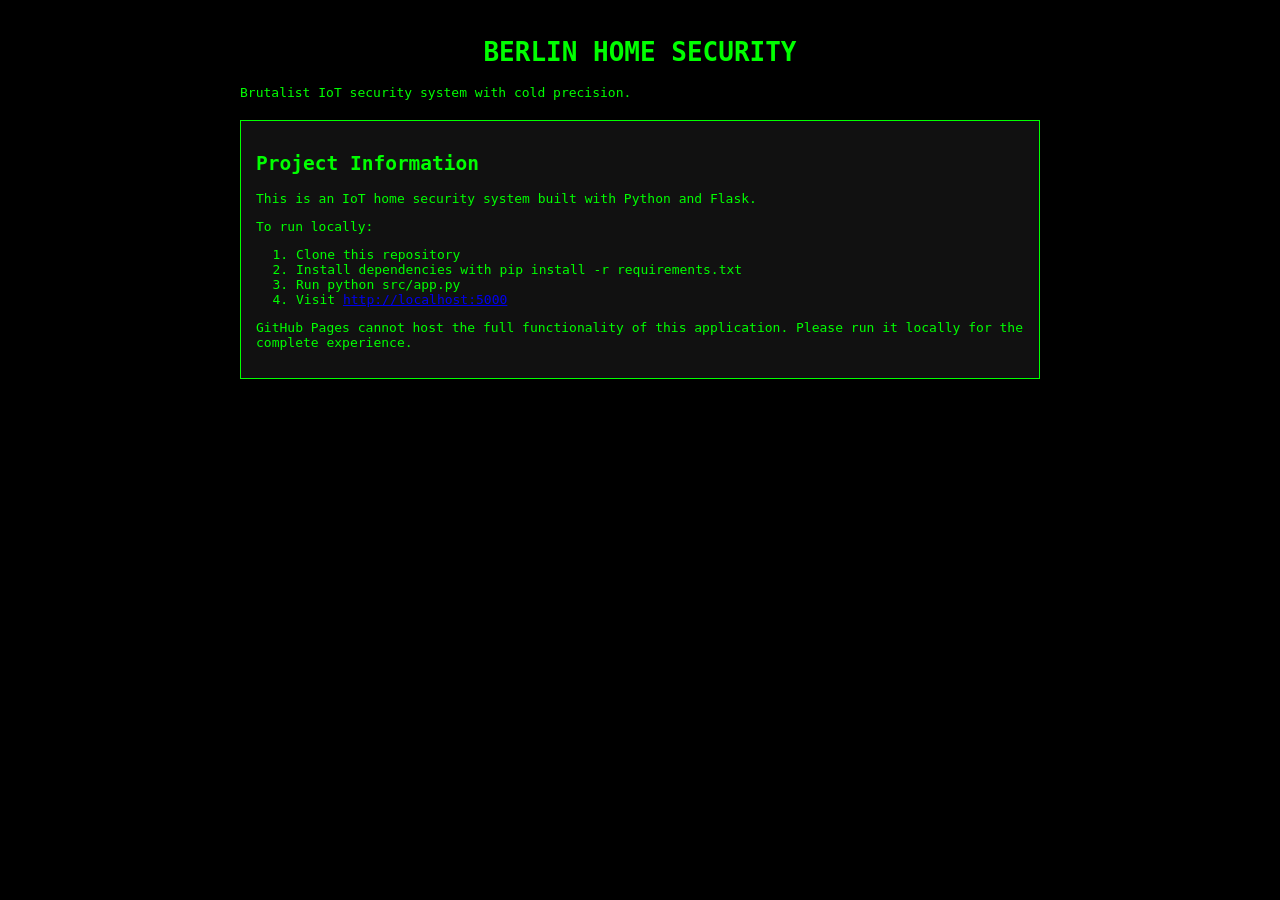
<file: index.html>
<!DOCTYPE html>
<html>
<head>
    <title>Berlin Home Security</title>
    <style>
        body { font-family: monospace; background: #000; color: #0f0; margin: 0; padding: 20px; }
        .container { max-width: 800px; margin: 0 auto; }
        h1 { text-align: center; }
        .project-info { margin-top: 20px; padding: 15px; background: #111; border: 1px solid #0f0; }
    </style>
</head>
<body>
    <div class="container">
        <h1>BERLIN HOME SECURITY</h1>
        <p>Brutalist IoT security system with cold precision.</p>
        
        <div class="project-info">
            <h2>Project Information</h2>
            <p>This is an IoT home security system built with Python and Flask.</p>
            <p>To run locally:</p>
            <ol>
                <li>Clone this repository</li>
                <li>Install dependencies with <code>pip install -r requirements.txt</code></li>
                <li>Run <code>python src/app.py</code></li>
                <li>Visit <a href="http://localhost:5000">http://localhost:5000</a></li>
            </ol>
            <p>GitHub Pages cannot host the full functionality of this application. Please run it locally for the complete experience.</p>
        </div>
    </div>
</body>
</html>
</file>
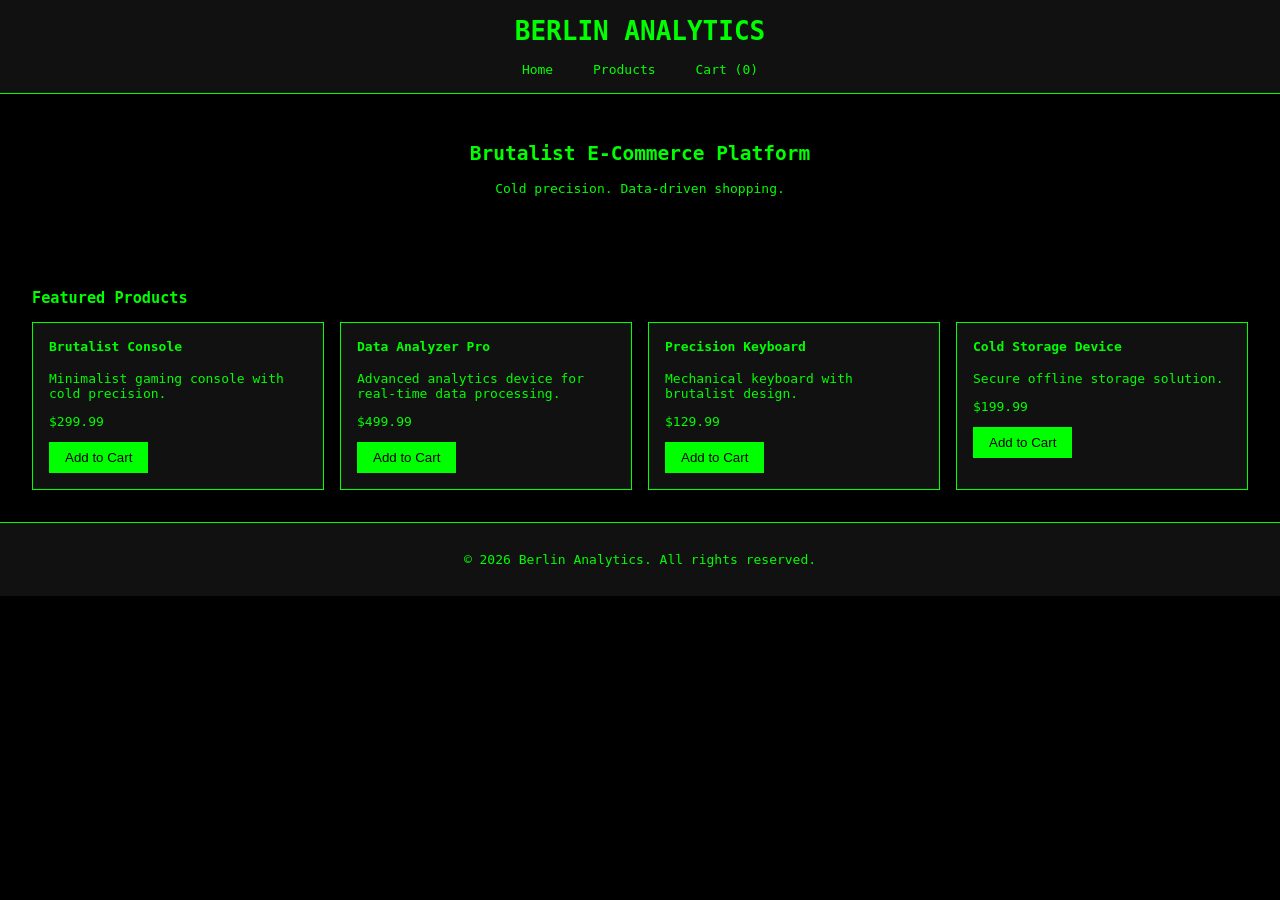
<file: berlin-analytics/index.html>
<!DOCTYPE html>
<html>
<head>
    <title>Berlin Analytics</title>
    <link rel="stylesheet" href="css/style.css">
</head>
<body>
    <header>
        <h1>BERLIN ANALYTICS</h1>
        <nav>
            <a href="index.html">Home</a>
            <a href="products.html">Products</a>
            <a href="cart.html">Cart (<span id="cart-count">0</span>)</a>
        </nav>
    </header>
    <main>
        <section class="hero">
            <h2>Brutalist E-Commerce Platform</h2>
            <p>Cold precision. Data-driven shopping.</p>
        </section>
        <section class="featured-products">
            <h3>Featured Products</h3>
            <div class="product-grid" id="product-grid">
                <!-- Products will be loaded here by JavaScript -->
            </div>
        </section>
    </main>
    <footer>
        <p>&copy; 2026 Berlin Analytics. All rights reserved.</p>
    </footer>
    <script src="js/script.js"></script>
</body>
</html>
</file>
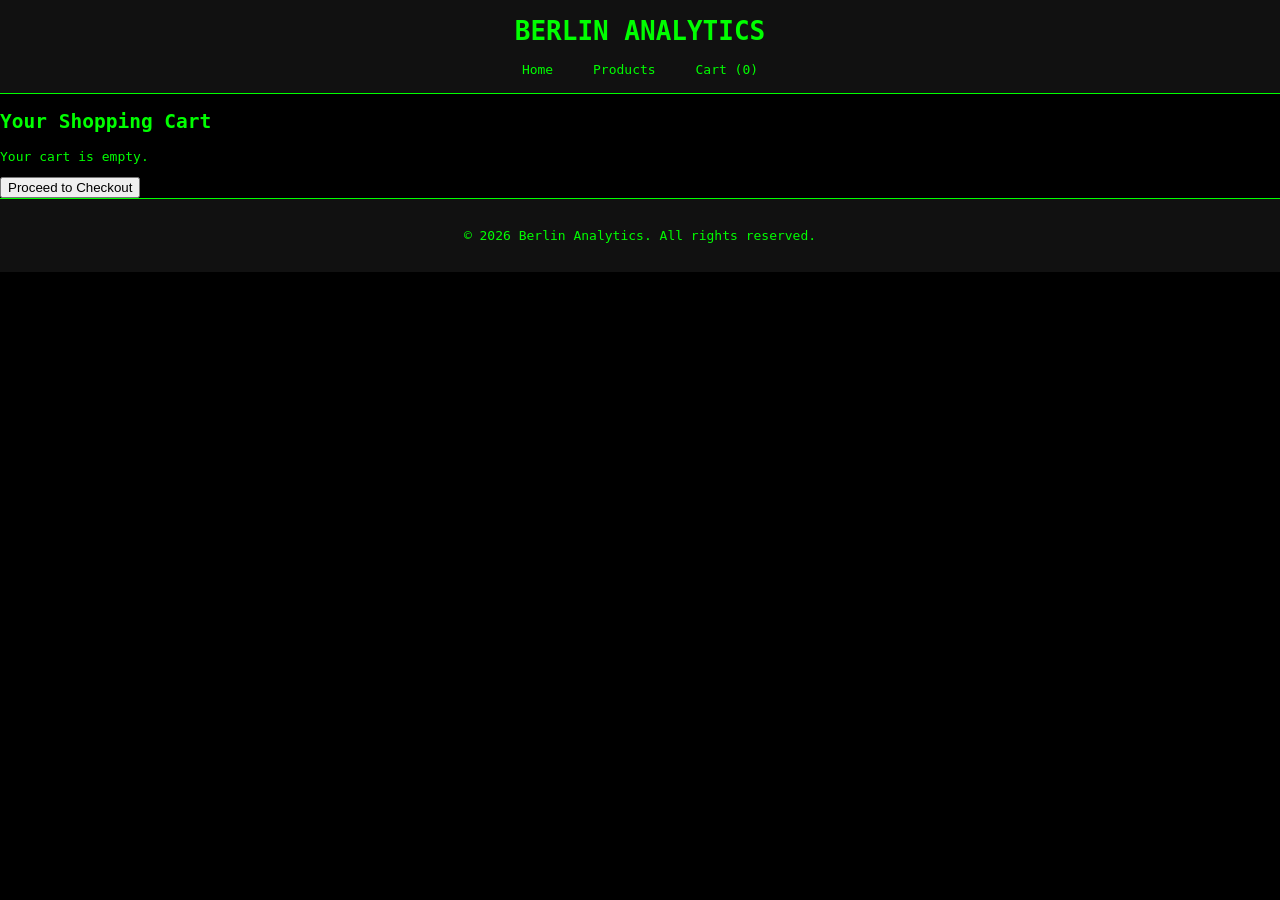
<file: berlin-analytics/cart.html>
<!DOCTYPE html>
<html>
<head>
    <title>Berlin Analytics - Cart</title>
    <link rel="stylesheet" href="css/style.css">
</head>
<body>
    <header>
        <h1>BERLIN ANALYTICS</h1>
        <nav>
            <a href="index.html">Home</a>
            <a href="products.html">Products</a>
            <a href="cart.html">Cart (<span id="cart-count">0</span>)</a>
        </nav>
    </header>
    <main>
        <section class="cart">
            <h2>Your Shopping Cart</h2>
            <div id="cart-items">
                <!-- Cart items will be loaded here by JavaScript -->
            </div>
            <div id="cart-total">
                <!-- Cart total will be loaded here by JavaScript -->
            </div>
            <button id="checkout-button" onclick="checkout()">Proceed to Checkout</button>
        </section>
    </main>
    <footer>
        <p>&copy; 2026 Berlin Analytics. All rights reserved.</p>
    </footer>
    <script src="js/script.js"></script>
    <script>
        // Display cart items
        function displayCart() {
            const cartItemsElement = document.getElementById("cart-items");
            const cartTotalElement = document.getElementById("cart-total");
            
            if (cartItemsElement && cartTotalElement) {
                if (cart.length === 0) {
                    cartItemsElement.innerHTML = "<p>Your cart is empty.</p>";
                    cartTotalElement.innerHTML = "";
                    return;
                }
                
                let cartHTML = "<div class=\"product-grid\">";
                let total = 0;
                
                cart.forEach((product, index) => {
                    cartHTML += `
                        <div class=\"product-card\">
                            <h4>${product.name}</h4>
                            <p>$${product.price.toFixed(2)}</p>
                            <button onclick=\"removeFromCart(${index})\">Remove</button>
                        </div>
                    `;
                    total += product.price;
                });
                
                cartHTML += "</div>";
                cartItemsElement.innerHTML = cartHTML;
                cartTotalElement.innerHTML = `<h3>Total: $${total.toFixed(2)}</h3>`;
            }
        }
        
        // Remove item from cart
        function removeFromCart(index) {
            cart.splice(index, 1);
            localStorage.setItem("cart", JSON.stringify(cart));
            updateCartCount();
            displayCart();
        }
        
        // Simulate checkout
        function checkout() {
            if (cart.length === 0) {
                alert("Your cart is empty!");
                return;
            }
            
            alert("Thank you for your order! This is a simulation.");
            cart = [];
            localStorage.setItem("cart", JSON.stringify(cart));
            updateCartCount();
            displayCart();
        }
        
        // Initialize page
        document.addEventListener("DOMContentLoaded", function() {
            updateCartCount();
            displayCart();
        });
    </script>
</body>
</html>
</file>
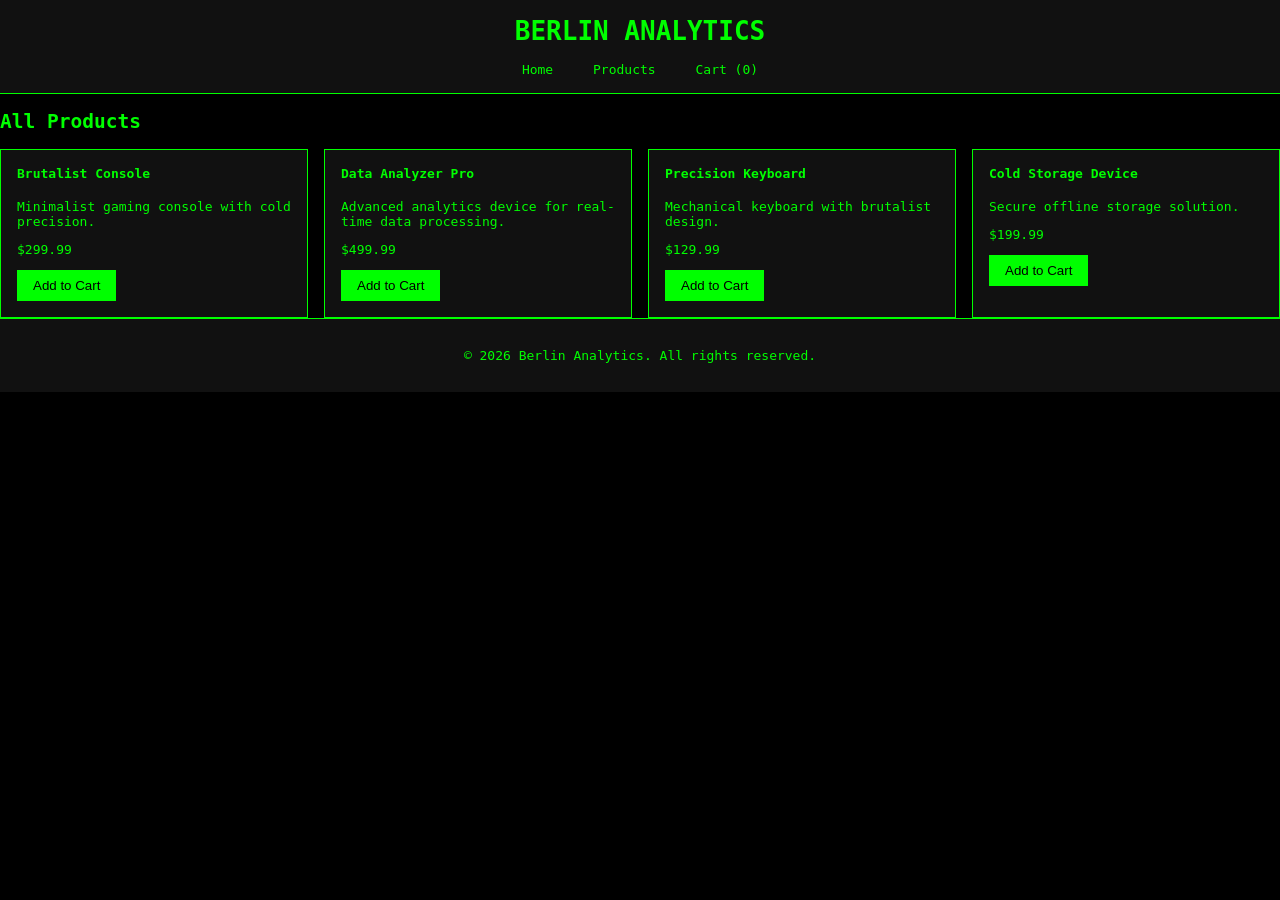
<file: berlin-analytics/products.html>
<!DOCTYPE html>
<html>
<head>
    <title>Berlin Analytics - Products</title>
    <link rel="stylesheet" href="css/style.css">
</head>
<body>
    <header>
        <h1>BERLIN ANALYTICS</h1>
        <nav>
            <a href="index.html">Home</a>
            <a href="products.html">Products</a>
            <a href="cart.html">Cart (<span id="cart-count">0</span>)</a>
        </nav>
    </header>
    <main>
        <section class="products">
            <h2>All Products</h2>
            <div class="product-grid" id="product-grid">
                <!-- Products will be loaded here by JavaScript -->
            </div>
        </section>
    </main>
    <footer>
        <p>&copy; 2026 Berlin Analytics. All rights reserved.</p>
    </footer>
    <script src="js/script.js"></script>
    <script>
        // Display all products on products page
        document.addEventListener("DOMContentLoaded", function() {
            updateCartCount();
            displayProducts();
        });
    </script>
</body>
</html>
</file>
<file: berlin-analytics/css/style.css>
body {
    font-family: monospace;
    background: #000;
    color: #0f0;
    margin: 0;
    padding: 0;
}

header {
    background: #111;
    padding: 1rem;
    border-bottom: 1px solid #0f0;
}

header h1 {
    margin: 0;
    text-align: center;
}

nav {
    text-align: center;
    margin-top: 1rem;
}

nav a {
    color: #0f0;
    text-decoration: none;
    margin: 0 1rem;
}

nav a:hover {
    text-decoration: underline;
}

.hero {
    text-align: center;
    padding: 2rem;
}

.featured-products {
    padding: 2rem;
}

.product-grid {
    display: grid;
    grid-template-columns: repeat(auto-fit, minmax(250px, 1fr));
    gap: 1rem;
}

.product-card {
    border: 1px solid #0f0;
    padding: 1rem;
    background: #111;
}

.product-card h4 {
    margin-top: 0;
}

.product-card button {
    background: #0f0;
    color: #000;
    border: none;
    padding: 0.5rem 1rem;
    cursor: pointer;
}

.product-card button:hover {
    background: #00ff0080;
}

footer {
    text-align: center;
    padding: 1rem;
    border-top: 1px solid #0f0;
    background: #111;
}
</file>
